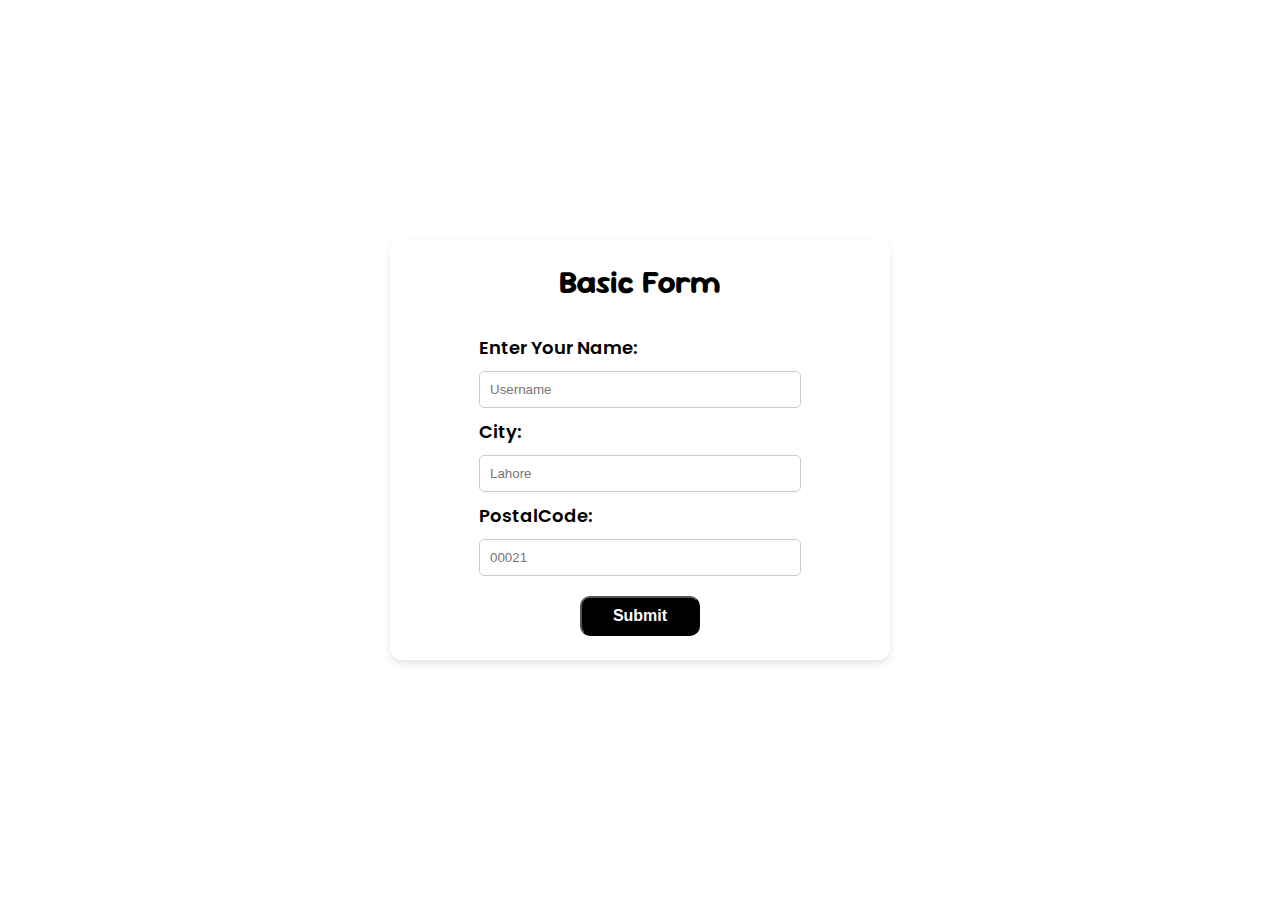
<file: Quiz 1/index.html>
<!DOCTYPE html>
<html lang="en">
  <head>
    <meta charset="UTF-8" />
    <meta name="viewport" content="width=device-width, initial-scale=1.0" />
    <title>Basic Form</title>
    <link rel="stylesheet" href="style.css" />
  </head>
  <body>
    <div class="container">
      <div class="heading">
        <h1>Basic Form</h1>
      </div>
      <div class="forms">
        <form>
          <div class="username">
            <label for="username">Enter Your Name:</label>
            <input
              type="text"
              id="username"
              name="username"
              placeholder="Username"
            />
          </div>
          <div class="City">
            <label for="City">City:</label>
            <input type="text" id="City" name="City" placeholder="Lahore" />
          </div>
          <div class="PostalCode">
            <label for="PostalCode">PostalCode:</label>
            <input
              type="number"
              id="PostalCode"
              name="PostalCode"
              placeholder="00021"
            />
          </div>
          <div class="btn">
          <button>
            <a href="index.html">Submit</a>
          </button>
        </div>
          
        </form>
        
      </div>
    </div>
  </body>
</html>
</file>
<file: Quiz 1/style.css>
@import url('https://fonts.googleapis.com/css2?family=Montserrat:ital,wght@0,100..900;1,100..900&family=Poppins:wght@200;300;400;500;600;700;800;900&family=Sour+Gummy:ital,wght@0,100..900;1,100..900&display=swap');
body{
    font-family:"Sour Gummy", sans-serif;
}
.container {
    position: absolute;
    top: 50%;
    left: 50%;
    transform: translate(-50%, -50%);
    box-shadow: 0 4px 8px rgba(0, 0, 0, 0.1); /* Example shadow */
    width: 500px;
    height: 420px;
    border-radius: 12px;
    
}
.heading{
    display: flex;
    justify-content: center;
    align-items: center;
}
.forms{
    display: flex;
    justify-content: center;
    align-items: center;
    font-size: 20px;
}
label{
    font-family: poppins;
    font-weight: 600;
    padding: 10px;
    font-size: 18px;

}
.forms input{
    display: flex;
    width: 300px;
    padding: 10px;
    margin: 10px;
    border-radius: 5px;
    border: 1px solid #ccc;
}
.username{
    margin-top: 10px;
    margin-bottom: 10px;
}
.City{
    margin-top: 10px;
    margin-bottom: 10px;
}
.PostalCode{
    margin-top: 10px;
    margin-bottom: 10px;
    
}
.btn{
    display: flex;
    justify-content: center;
    align-items: center;
    margin-top: 20px;
}
button{
    width: 120px;
    height: 40px;
    font-size: 16px;
    font-weight: 600;
    background-color: black;
    border-radius: 10px;
}
button a{
    text-decoration: none;
    color: white;
    
}
</file>
